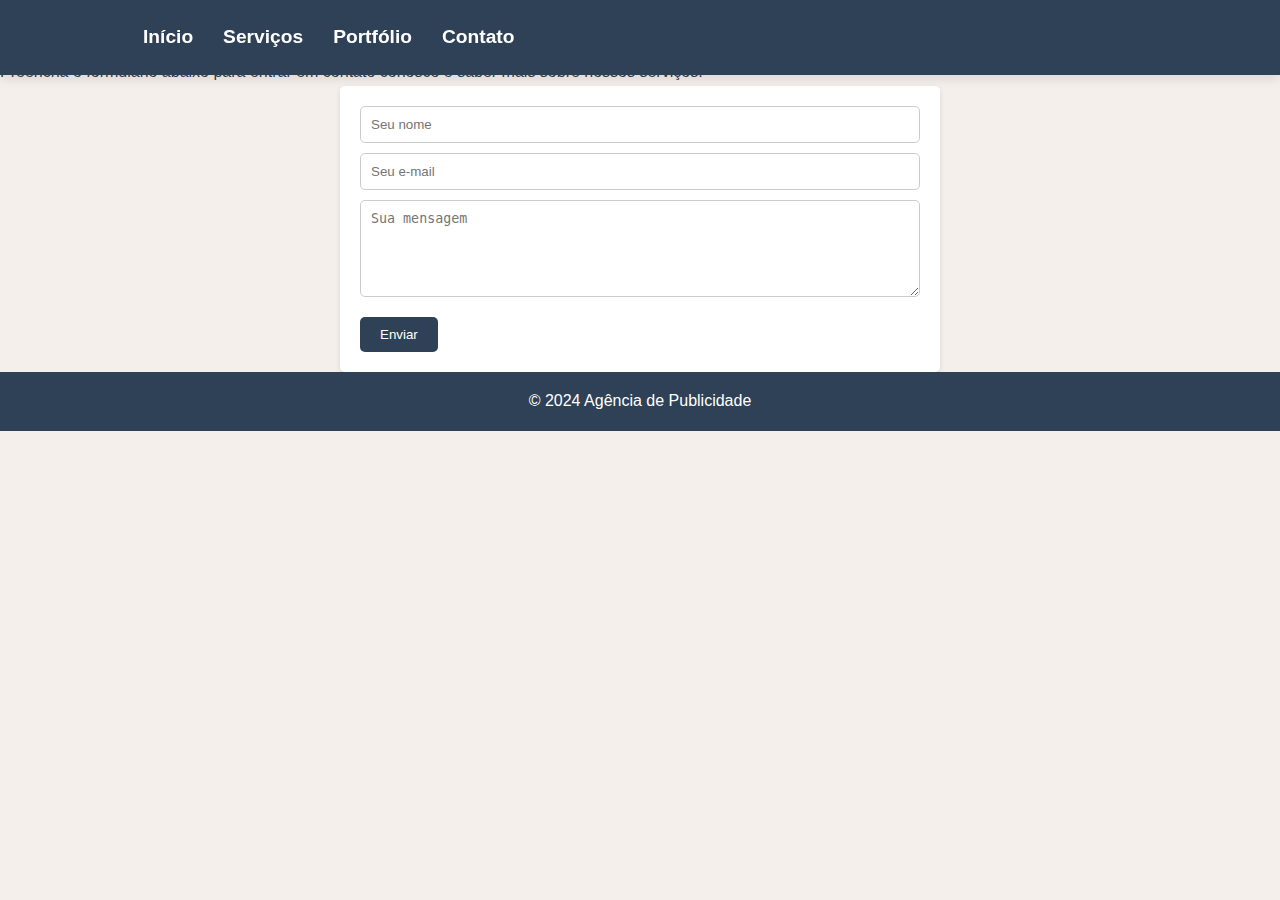
<file: contact.html>
<!DOCTYPE html>
<html lang="pt-br">
<head>
    <meta charset="UTF-8">
    <meta name="viewport" content="width=device-width, initial-scale=1.0">
    <title>Contato - Agência de Publicidade</title>
    <link rel="stylesheet" href="css/style.css">
    <link rel="stylesheet" href="css/contact.css">
</head>
<body>
    <header>
        <nav>
            <ul>
                <li><a href="index.html">Início</a></li>
                <li><a href="services.html">Serviços</a></li>
                <li><a href="portfolio.html">Portfólio</a></li>
                <li><a href="contact.html">Contato</a></li>
            </ul>
        </nav>
    </header>

    <section>
        <h1>Entre em Contato</h1>
        <p>Preencha o formulário abaixo para entrar em contato conosco e saber mais sobre nossos serviços.</p>
        <form action="#" class="formulario-contato">
            <input type="text" name="nome" placeholder="Seu nome" required>
            <input type="email" name="email" placeholder="Seu e-mail" required>
            <textarea name="mensagem" placeholder="Sua mensagem" rows="5" required></textarea>
            <button type="submit">Enviar</button>
        </form>
    </section>

    <footer>
        <p>&copy; 2024 Agência de Publicidade</p>
    </footer>
</body>
</html>
</file>
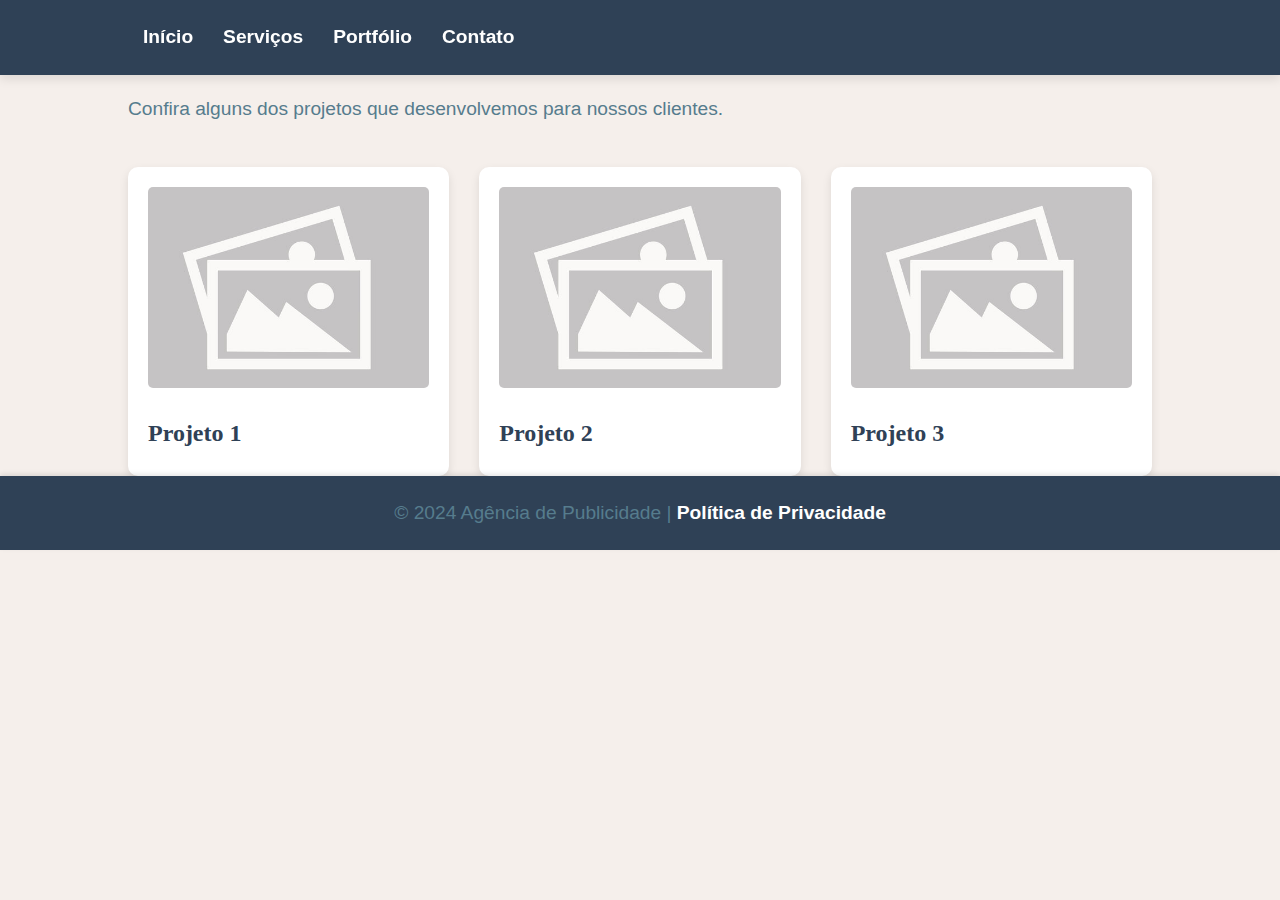
<file: portfolio.html>
<!DOCTYPE html>
<html lang="pt-br">
<head>
    <meta charset="UTF-8">
    <meta name="viewport" content="width=device-width, initial-scale=1.0">
    <title>Portfólio - Agência de Publicidade</title>
    <link rel="stylesheet" href="css/style.css">
    <link rel="stylesheet" href="css/portfolio.css">
</head>
<body>
    <header>
        <nav>
            <ul>
                <li><a href="index.html">Início</a></li>
                <li><a href="services.html">Serviços</a></li>
                <li><a href="portfolio.html">Portfólio</a></li>
                <li><a href="contact.html">Contato</a></li>
            </ul>
        </nav>
    </header>

    <section class="portfolio">
        <div class="container">
            <h1>Nosso Portfólio</h1>
            <p>Confira alguns dos projetos que desenvolvemos para nossos clientes.</p>
            <div class="projetos">
                <div class="projeto-item">
                    <img src="img/placeholder.jpg" alt="Projeto 1">
                    <h3>Projeto 1</h3>
                </div>
                <div class="projeto-item">
                    <img src="img/placeholder.jpg" alt="Projeto 2">
                    <h3>Projeto 2</h3>
                </div>
                <div class="projeto-item">
                    <img src="img/placeholder.jpg" alt="Projeto 3">
                    <h3>Projeto 3</h3>
                </div>
            </div>
        </div>
    </section>

    <footer>
        <p>&copy; 2024 Agência de Publicidade | <a href="privacy.html">Política de Privacidade</a></p>
    </footer>    
</body>
</html>
</file>
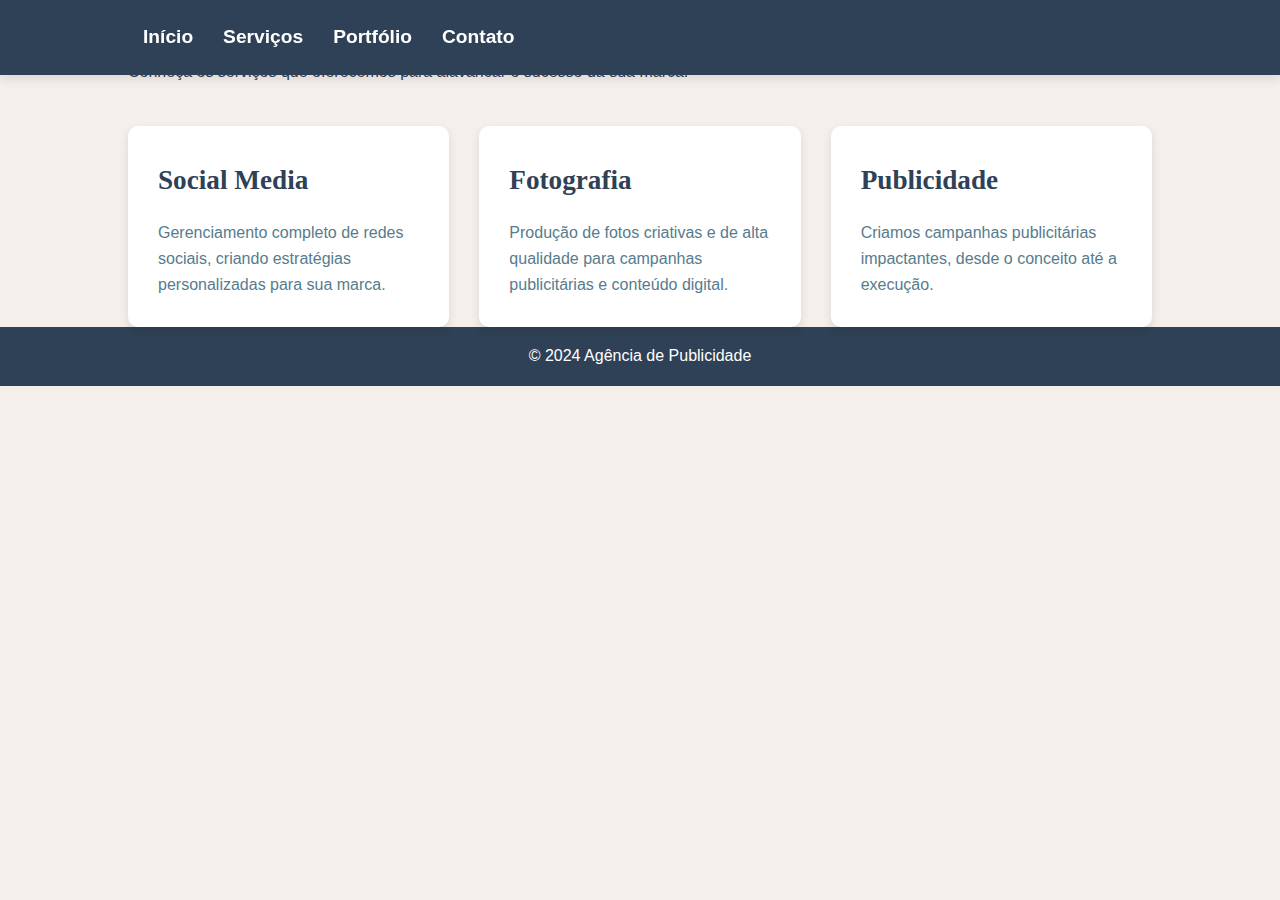
<file: services.html>
<!DOCTYPE html>
<html lang="pt-br">
<head>
    <meta charset="UTF-8">
    <meta name="viewport" content="width=device-width, initial-scale=1.0">
    <title>Serviços - Agência de Publicidade</title>
    <link rel="stylesheet" href="css/style.css">
    <link rel="stylesheet" href="css/services.css">
</head>
<body>
    <header>
        <nav>
            <ul>
                <li><a href="index.html">Início</a></li>
                <li><a href="services.html">Serviços</a></li>
                <li><a href="portfolio.html">Portfólio</a></li>
                <li><a href="contact.html">Contato</a></li>
            </ul>
        </nav>
    </header>

    <section class="servicos">
        <div class="container">
            <h1>Serviços</h1>
            <p>Conheça os serviços que oferecemos para alavancar o sucesso da sua marca.</p>
            <div class="lista-servicos">
                <div class="servico">
                    <h3>Social Media</h3>
                    <p>Gerenciamento completo de redes sociais, criando estratégias personalizadas para sua marca.</p>
                </div>
                <div class="servico">
                    <h3>Fotografia</h3>
                    <p>Produção de fotos criativas e de alta qualidade para campanhas publicitárias e conteúdo digital.</p>
                </div>
                <div class="servico">
                    <h3>Publicidade</h3>
                    <p>Criamos campanhas publicitárias impactantes, desde o conceito até a execução.</p>
                </div>
            </div>
        </div>
    </section>

    <footer>
        <p>&copy; 2024 Agência de Publicidade</p>
    </footer>
</body>
</html>
</file>
<file: css/style.css>
/* Estilos globais */
* {
    margin: 0;
    padding: 0;
    box-sizing: border-box;
}

body {
    font-family: 'Poppins', sans-serif;
    line-height: 1.8;
    background-color: #F5EFEB;
    color: #2F4156;
}

/* Definindo variáveis de cores */
:root {
    --cor-fundo-claro: #F5EFEB;
    --cor-azul-escuro: #2F4156;
    --cor-azul-claro: #C8D9E6;
    --cor-azul-intermediario: #567C8D;
    --branco: #ffffff;
    --cinza-claro: #f4f4f4;
    --preto: #333333;
}

/* Container */
.container {
    width: 80%;
    margin: 0 auto;
}

/* Header e Navegação */
header nav {
    position: fixed;
    top: 0;
    left: 0;
    width: 100%;
    background-color: var(--cor-azul-escuro);
    padding: 20px 10%;
    display: flex;
    justify-content: space-between;
    align-items: center;
    z-index: 1000;
    box-shadow: 0 4px 10px rgba(0, 0, 0, 0.1);
}

header nav .logo {
    display: flex;
    align-items: center;
}

header nav .logo img {
    width: 100px;
    margin-right: 15px;
}

header nav .logo h1 {
    font-family: 'Playfair Display', serif;
    font-size: 2rem;
    color: var(--branco);
    font-weight: 700;
}

header nav ul {
    display: flex;
    list-style: none;
}

/* Links do menu */
header nav ul li {
    margin: 0 15px;
}

header nav ul li a {
    color: var(--branco); 
    text-decoration: none;
    font-weight: 600;
    font-size: 1.2rem;
    transition: color 0.3s ease;
}

header nav ul li a:hover {
    color: var(--cor-azul-claro);
}

/* Banner */
.banner {
    background: url('banner.jpg') no-repeat center center/cover;
    height: 100vh;
    position: relative;
    display: flex;
    justify-content: center;
    align-items: center;
    text-align: center;
    color: var(--branco);
    padding-top: 120px;
}

.banner-content h1 {
    font-family: 'Playfair Display', serif;
    font-size: 4.5rem;
    font-weight: bold;
    margin-bottom: 20px;
    text-shadow: 3px 3px 5px rgba(0, 0, 0, 0.3);
    color: #2F4156;
}

.banner-content p {
    font-size: 1.2rem;
    margin-bottom: 30px;
    max-width: 600px;
    margin-left: auto;
    margin-right: auto;
    line-height: 1.6;
    text-shadow: 3px 3px 5px rgba(0, 0, 0, 0.3);
    color: #2F4156;
}

.cta-btn {
    background-color: var(--cor-azul-claro);
    color: #333333;
    padding: 15px 30px;
    text-decoration: none;
    border-radius: 50px;
    font-size: 1.2rem;
    font-weight: bold;
    transition: background-color 0.3s ease, color 0.3s ease;
}

.cta-btn:hover {
    background-color: var(--cor-azul-intermediario);
    color: var(--branco);
}

/* Seção de Serviços */
.secao-servicos {
    display: flex;
    justify-content: space-around;
    margin: 60px 0;
    flex-wrap: wrap;
}

.servico-item {
    background-color: var(--branco);
    padding: 30px;
    width: 280px;
    text-align: center;
    border-radius: 15px;
    box-shadow: 0 8px 15px rgba(0, 0, 0, 0.1);
    transition: transform 0.3s, box-shadow 0.3s;
    margin-bottom: 20px;
}

.servico-item:hover {
    transform: translateY(-10px);
    box-shadow: 0 12px 20px rgba(0, 0, 0, 0.15);
}

.servico-item h3 {
    font-family: 'Playfair Display', serif;
    font-size: 1.7rem;
    margin-bottom: 10px;
    color: var(--cor-azul-escuro);
    font-weight: 600;
}

.servico-item p {
    font-size: 1rem;
    color: var(--preto);
    line-height: 1.5;
}

/* Footer */
footer {
    background-color: var(--cor-azul-escuro);
    color: var(--branco);
    text-align: center;
    padding: 15px 0;
    font-size: 1rem;
}

/* Responsividade */
@media (max-width: 768px) {
    header nav {
        flex-direction: column;
        align-items: center;
        padding: 20px;
    }

    header nav ul {
        display: none;
        flex-direction: column;
        margin-top: 10px;
        width: 100%;
        text-align: center;
    }

    header nav ul li {
        margin: 10px 0;
    }

    /* Menu Hambúrguer */
    header nav .hamburger {
        display: block;
        cursor: pointer;
    }

    header nav .hamburger div {
        width: 30px;
        height: 4px;
        background-color: var(--branco);
        margin: 6px 0;
        transition: 0.3s;
    }

    .menu-open ul {
        display: flex;
    }

    .banner-content h1 {
        font-size: 2.8rem;
    }

    .secao-servicos {
        flex-direction: column;
        align-items: center;
    }

    .servico-item {
        width: 80%;
        margin-bottom: 30px;
    }

    .cta-btn {
        padding: 12px 25px;
    }
}
</file>
<file: css/contact.css>
/* Página de Contato */

/* Formulário de Contato */
.formulario-contato {
    background-color: var(--branco);
    padding: 20px;
    border-radius: 5px;
    box-shadow: 0 2px 5px rgba(0, 0, 0, 0.1);
    max-width: 600px;
    margin: 0 auto;
}

.formulario-contato input, .formulario-contato textarea {
    width: 100%;
    padding: 10px;
    margin-bottom: 10px;
    border: 1px solid #ccc;
    border-radius: 5px;
}

.formulario-contato button {
    background-color: var(--cor-azul-escuro);
    color: var(--branco);
    padding: 10px 20px;
    border: none;
    border-radius: 5px;
    cursor: pointer;
}

.formulario-contato button:hover {
    background-color: var(--cor-azul-claro);
}
</file>
<file: css/portfolio.css>
/* Página de Portfólio */

/* Cor e Layout */
body {
    font-family: 'Poppins', sans-serif;
    line-height: 1.8;
    background-color: #F5EFEB;
    color: #2F4156;
}

.container {
    width: 80%;
    margin: 0 auto;
}

h1 {
    font-family: 'Playfair Display', serif;
    font-size: 2.5rem;
    margin-bottom: 20px;
    color: var(--cor-azul-escuro);
}

p {
    font-size: 1.2rem;
    margin-bottom: 30px;
    color: var(--cor-azul-intermediario);
}

/* Estilo dos Projetos */
.projetos {
    display: grid;
    grid-template-columns: repeat(3, 1fr);
    gap: 30px;
    margin-top: 40px;
}

.projeto-item {
    background-color: var(--branco);
    padding: 20px;
    border-radius: 10px;
    box-shadow: 0 4px 10px rgba(0, 0, 0, 0.1);
    transition: transform 0.3s, box-shadow 0.3s;
}

.projeto-item img {
    width: 100%;
    border-radius: 5px;
    object-fit: cover;
    transition: transform 0.3s ease;
}

.projeto-item:hover {
    transform: translateY(-10px);
    box-shadow: 0 6px 15px rgba(0, 0, 0, 0.15);
}

.projeto-item h3 {
    font-family: 'Playfair Display', serif;
    font-size: 1.5rem;
    margin-top: 15px;
    color: var(--cor-azul-escuro);
}

/* Rodapé */
footer {
    background-color: var(--cor-azul-escuro);
    color: var(--branco);
    text-align: center;
    padding: 20px 0;
    font-size: 1rem;
    position: relative;
    bottom: 0;
    width: 100%;
    box-shadow: 0 -2px 5px rgba(0, 0, 0, 0.1);
}

footer p {
    margin: 0;
    font-size: 1.2rem;
}

footer a {
    color: var(--branco);
    text-decoration: none;
    font-weight: bold;
}

footer a:hover {
    color: var(--cor-azul-claro);
    text-decoration: underline;
}

/* Responsividade */
@media (max-width: 768px) {
    footer {
        padding: 15px 0;
    }

    footer p {
        font-size: 1rem;
    }
}


/* Responsividade */
@media (max-width: 768px) {
    .container {
        width: 90%;
    }

    .projetos {
        grid-template-columns: 1fr 1fr;
        gap: 20px;
    }

    .projeto-item {
        padding: 15px;
    }

    .projeto-item h3 {
        font-size: 1.3rem;
    }
}

@media (max-width: 480px) {
    .projetos {
        grid-template-columns: 1fr;
    }

    .projeto-item {
        padding: 10px;
    }

    .projeto-item h3 {
        font-size: 1.2rem;
    }
}
</file>
<file: css/services.css>
/* Página de Serviços */

/* Cor e Layout */
body {
    font-family: 'Poppins', sans-serif;
    line-height: 1.8;
    background-color: #F5EFEB;
    color: #2F4156;
}

.container {
    width: 80%;
    margin: 0 auto;
}

/* Lista de Serviços */
.lista-servicos {
    display: grid;
    grid-template-columns: repeat(3, 1fr);
    gap: 30px;
    margin-top: 40px;
}

.servico {
    background-color: var(--branco);
    padding: 30px;
    border-radius: 10px;
    box-shadow: 0 4px 10px rgba(0, 0, 0, 0.1);
    transition: transform 0.3s, box-shadow 0.3s;
}

.servico:hover {
    transform: translateY(-10px);
    box-shadow: 0 6px 15px rgba(0, 0, 0, 0.15);
}

.servico h3 {
    font-family: 'Playfair Display', serif;
    font-size: 1.7rem;
    color: var(--cor-azul-escuro);
    margin-bottom: 15px;
}

.servico p {
    font-size: 1rem;
    color: var(--cor-azul-intermediario);
    line-height: 1.6;
}

/* Responsividade */
@media (max-width: 768px) {
    .container {
        width: 90%;
    }

    .lista-servicos {
        grid-template-columns: 1fr 1fr;
        gap: 20px;
    }

    .servico {
        padding: 20px;
    }

    .servico h3 {
        font-size: 1.5rem;
    }

    .servico p {
        font-size: 1rem;
    }
}

@media (max-width: 480px) {
    .lista-servicos {
        grid-template-columns: 1fr;
    }

    .servico {
        padding: 15px;
    }

    .servico h3 {
        font-size: 1.3rem;
    }

    .servico p {
        font-size: 0.9rem;
    }
}
</file>
